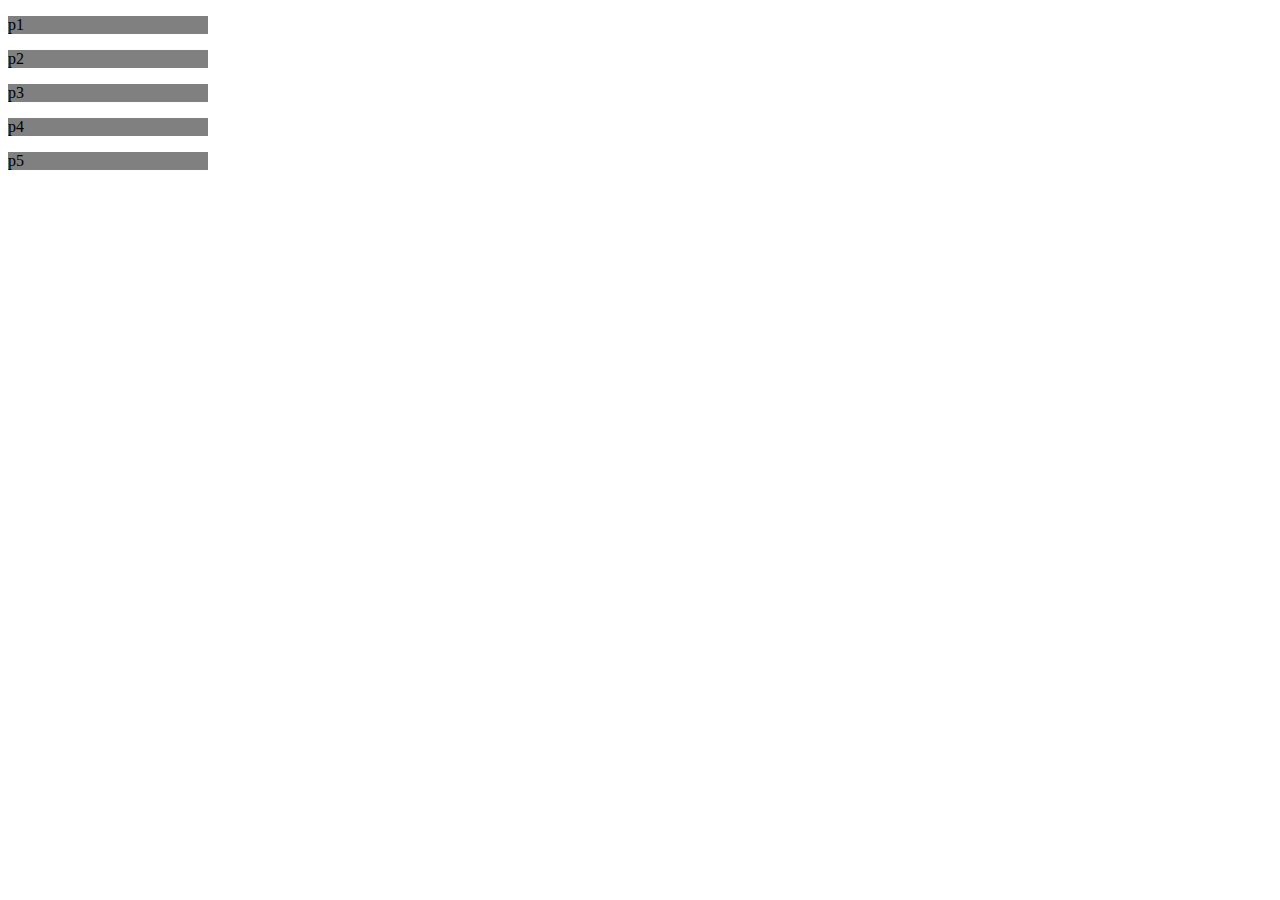
<file: lesson3/index.html>
<!DOCTYPE html>
<html lang="en">
<head>
	<meta charset="UTF-8">
	<title>requireJs - 3</title>
	<script src="require.js" data-main="js/main"></script>
	<style type="text/css">
            p {
                width: 200px;
                background: gray;
            }
    </style>
</head>
<body>
	 <p>p1</p><p>p2</p><p>p3</p><p>p4</p><p>p5</p>
     <div id="aaa"></div>
</body>
</html>
</file>
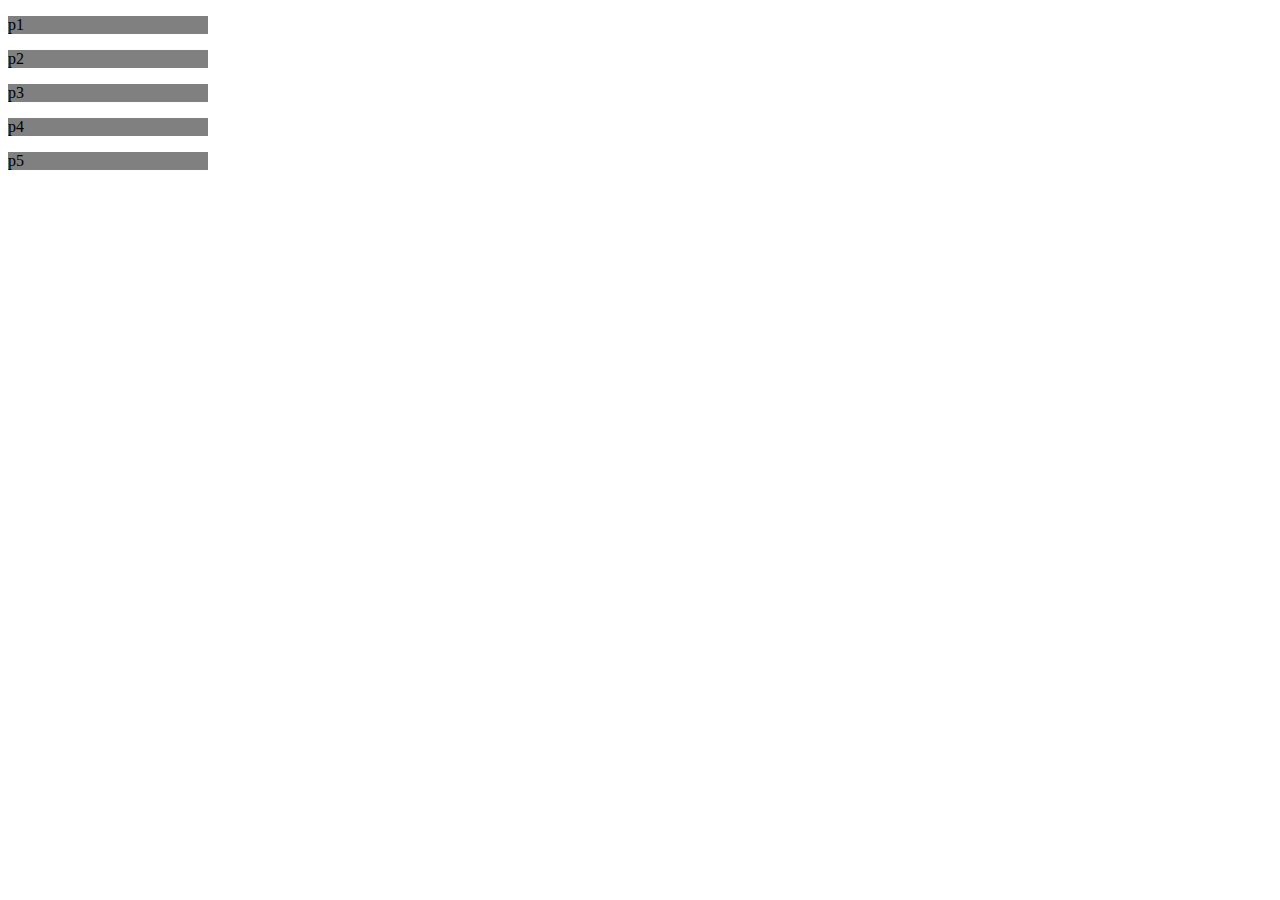
<file: lesson4/index.html>
<!DOCTYPE html>
<html lang="en">
<head>
	<meta charset="UTF-8">
	<title>requireJs - 3</title>
	<script src="require.js" data-main="built"></script>
	<style type="text/css">
            p {
                width: 200px;
                background: gray;
            }
    </style>
</head>
<body>
	 <p>p1</p><p>p2</p><p>p3</p><p>p4</p><p>p5</p>
     <div id="aaa"></div>
</body>
<!-- node 命令 -->
<!-- node r.js -o baseUrl=js name=main out=built.js -->
</html>
</file>
